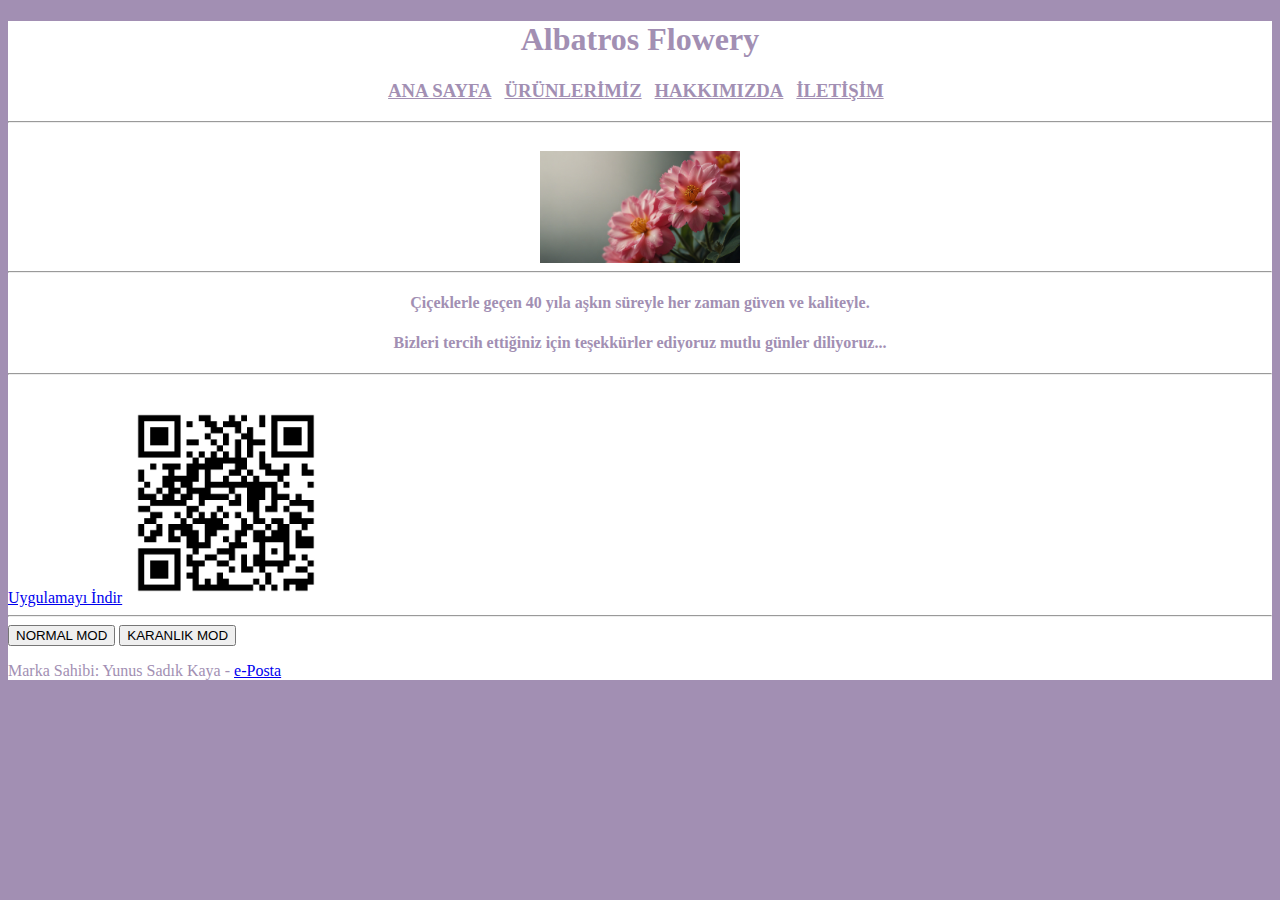
<file: index.html>
<!DOCTYPE html>
<html lang="en">
<head>
 <link rel="stylesheet" href="style.css">
    <meta charset="UTF-8">
    <meta name="viewport" content="width=device-width, initial-scale=1.0">
    <script type="text/javascript" src="site.js"></script>
    <!--site adı-->
    <title>AlbatrosFlowery.com</title>
 <style>
        img {
            margin-top: 20px;
            max-width: 200px;
        }
</style>
</head>
<body style="background-color:rgb(162, 143, 179);">

    <div style="background-color:white;"> 
      <!--başlıkta bulunacak alan-->
  <h1 style="color:rgb(162, 143, 179);">Albatros Flowery </h1>

<!--diğer alanlara gidiş -->
<div>
<nav> 
  <h3 style="color: white;"> 
<a style="color:rgb(162, 143, 179);"A href="index.html">ANA SAYFA</a>||
<a style="color:rgb(162, 143, 179);"A href="Ürünlerimiz.html">ÜRÜNLERİMİZ</a>||
<a style="color:rgb(162, 143, 179);"A href="Hakkımızda.html">HAKKIMIZDA</a>||
<a style="color:rgb(162, 143, 179);"A href="İletişim.html">İLETİŞİM</a>||

  </div>
</nav> 

    <hr>
    <div id="video-container">
    <img src="flower2.jpg" alt="flower2" width="orginal" height="orginal">
  </div>
  

    <hr>

    <h4 style="color:rgb(162, 143, 179);">Çiçeklerle geçen 40 yıla aşkın süreyle her zaman güven ve kaliteyle.</h4>
    <h4 style="color:rgb(162, 143, 179);">Bizleri tercih ettiğiniz için teşekkürler ediyoruz mutlu günler diliyoruz...</h4>
<hr>

<footer>
  <div style="background-color:white"> 
    <a href="https://phawix.github.io/albatrosflowery.com/ÖğrenciHesapMak.exe" download>Uygulamayı İndir</a>
    <img src="qr.jpeg" alt=""> 
      <hr>
   

    <button onclick="normalmod()">NORMAL MOD</button>
    <button onclick="karanlıkmod()">KARANLIK MOD</button>

    <!--ALT BİLGİ--> 
    <footer> 

        <p style="color:rgb(162, 143, 179);"> Marka Sahibi: Yunus Sadık Kaya - <a href="mailto:yskaya66@hotmail.com">e-Posta</a></p> 

</div> 

</footer>

</body>

</html>
</file>
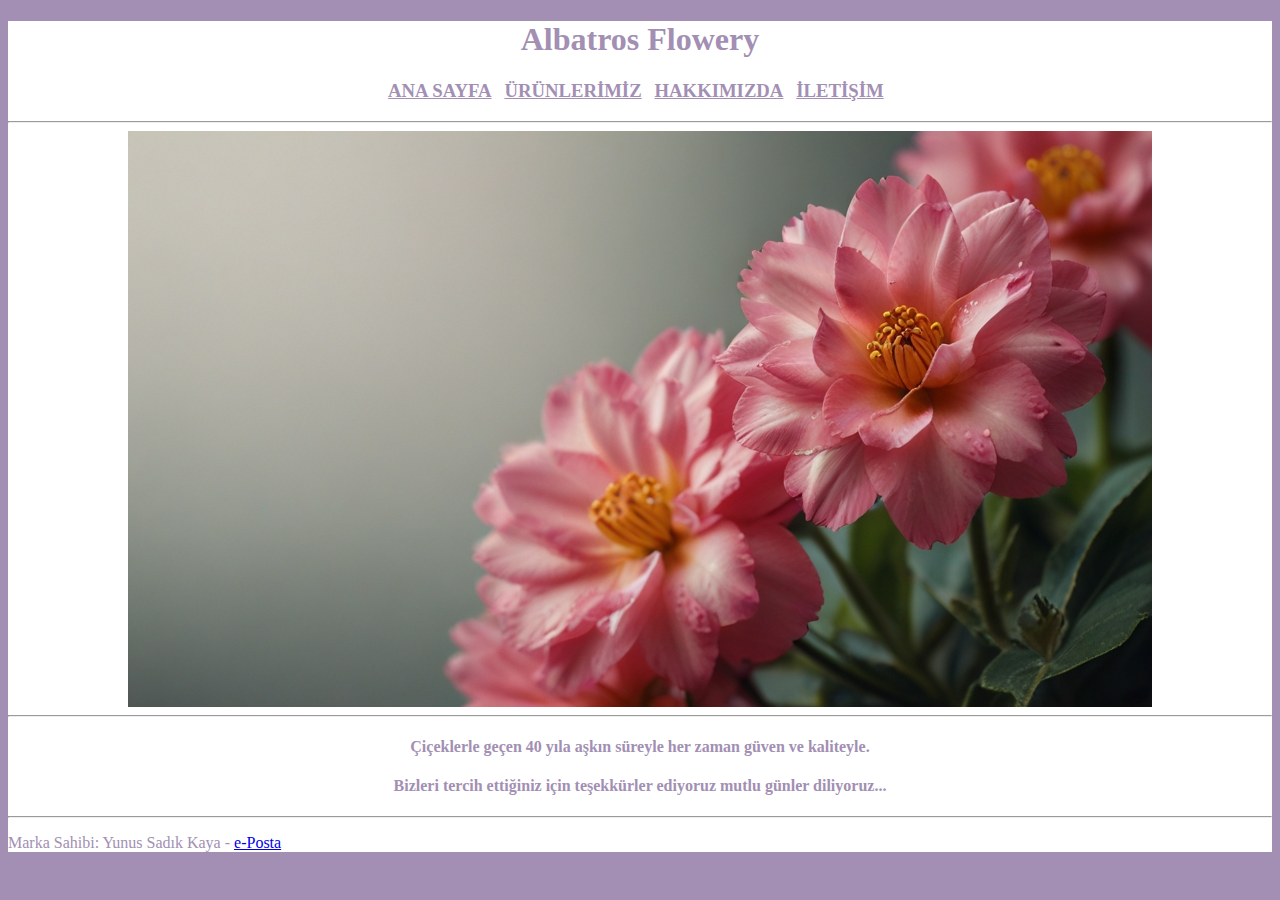
<file: Ana Sayfa.html>
<!DOCTYPE html>
<html lang="en">
<head>
  <link rel="stylesheet" href="style.css">
    <meta charset="UTF-8">
    <meta name="viewport" content="width=device-width, initial-scale=1.0">
    <!--site adı-->
    <title>AlbatrosFlowery.com</title>
</head>
<body style="background-color:rgb(162, 143, 179);">

    <div style="background-color:white;"> 
      <!--başlıkta bulunacak alan-->
  <h1 style="color:rgb(162, 143, 179);">Albatros Flowery </h1>

<!--diğer alanlara gidiş -->
<div>
<nav> 
  <h3 style="color: white;"> 
<a style="color:rgb(162, 143, 179);"A href="Ana Sayfa.html">ANA SAYFA</a>||
<a style="color:rgb(162, 143, 179);"A href="Ürünlerimiz.html">ÜRÜNLERİMİZ</a>||
<a style="color:rgb(162, 143, 179);"A href="Hakkımızda.html">HAKKIMIZDA</a>||
<a style="color:rgb(162, 143, 179);"A href="İletişim.html">İLETİŞİM</a>||
  </div>
</nav> 

    <hr>
    <div id="video-container">
    <img src="flower2.jpg" alt="flower2" width="orginal" height="orginal">
  </div>
  

    <hr>

    <h4 style="color:rgb(162, 143, 179);">Çiçeklerle geçen 40 yıla aşkın süreyle her zaman güven ve kaliteyle.</h4>
    <h4 style="color:rgb(162, 143, 179);">Bizleri tercih ettiğiniz için teşekkürler ediyoruz mutlu günler diliyoruz...</h4>
<hr>

<footer>
  <div style="background-color:white"> 

    <!--ALT BİLGİ--> 

    <footer> 

        <p style="color:rgb(162, 143, 179);"> Marka Sahibi: Yunus Sadık Kaya - <a href="mailto:yskaya66@hotmail.com">e-Posta</a></p> 

</div> 

</footer>

</body>
</html>
</file>
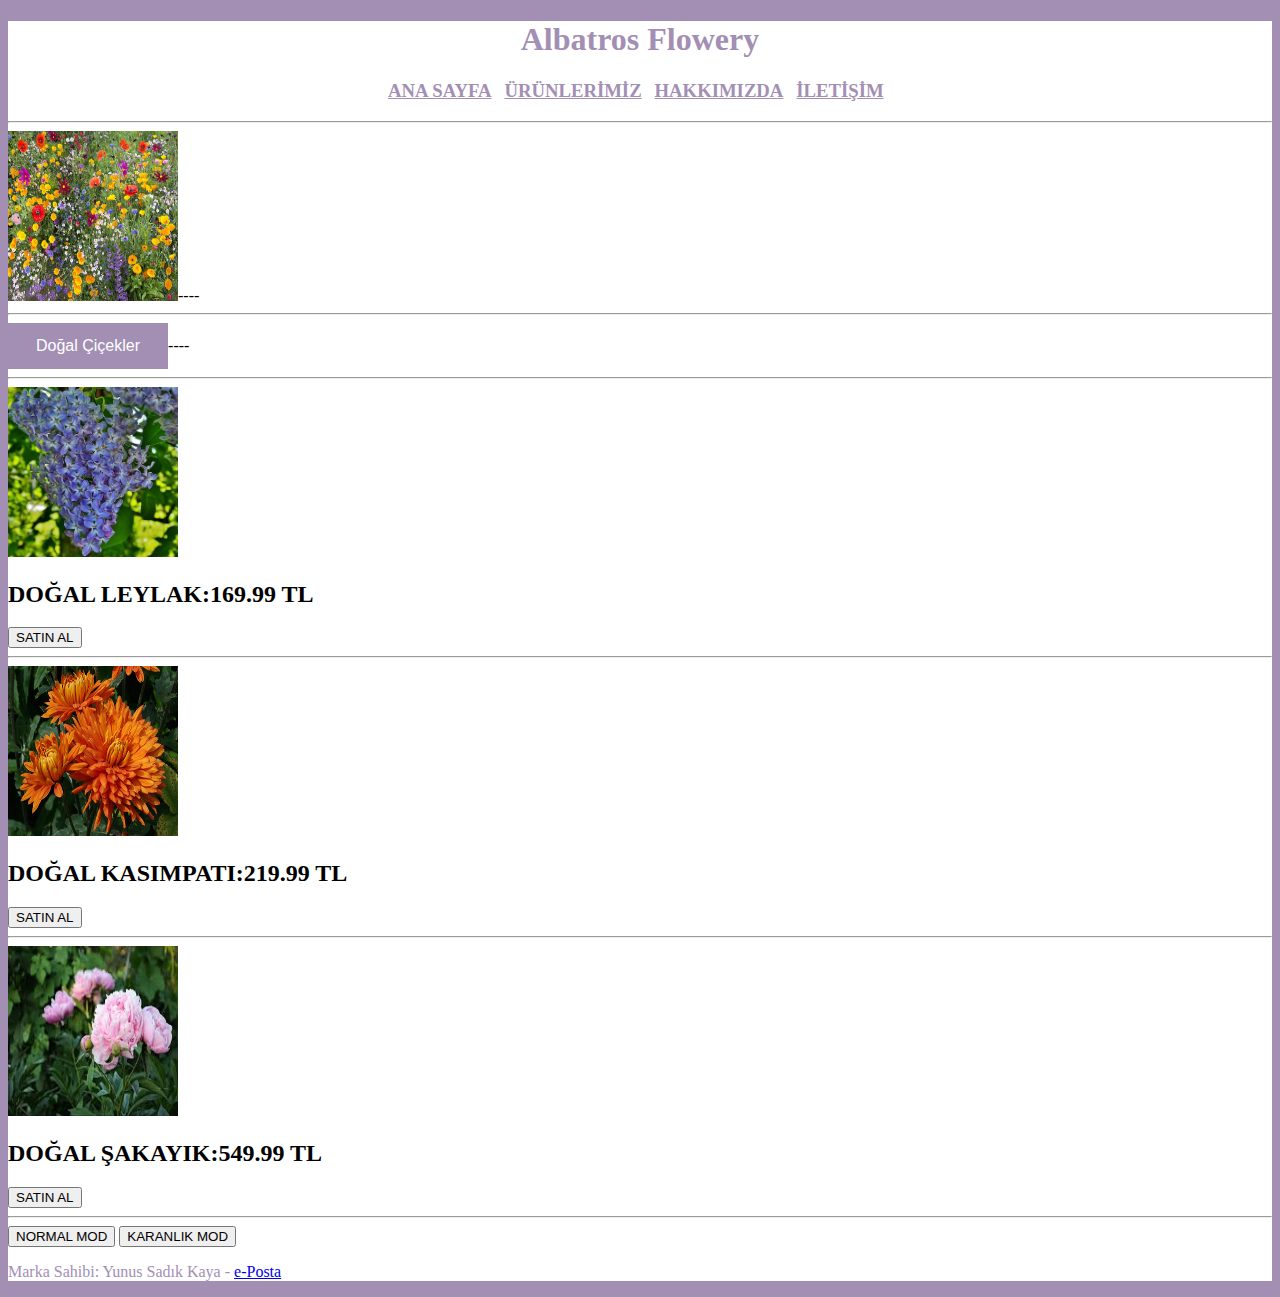
<file: doğal.html>
<!DOCTYPE html>
<html lang="en">
<head>
  <link rel="stylesheet" href="style.css">
    <meta charset="UTF-8">
    <meta name="viewport" content="width=device-width, initial-scale=1.0">
    <script type="text/javascript" src="site.js"></script>
    <!--site adı-->
    <title>AlbatrosFlowery.com</title>
</head>
<body style="background-color:rgb(162, 143, 179);">

    <div style="background-color:white;"> 
      <!--başlıkta bulunacak alan-->
  <h1 style="color:rgb(162, 143, 179);">Albatros Flowery </h1>

<!--diğer alanlara gidiş -->
<div>
  
<nav> 
  <h3 style="color: white;"> 
    <a style="color:rgb(162, 143, 179);"A href="index.html">ANA SAYFA</a>||
    <a style="color:rgb(162, 143, 179);"A href="Ürünlerimiz.html">ÜRÜNLERİMİZ</a>||
    <a style="color:rgb(162, 143, 179);"A href="Hakkımızda.html">HAKKIMIZDA</a>||
    <a style="color:rgb(162, 143, 179);"A href="İletişim.html">İLETİŞİM</a>||
</nav> 
  
</div>

    <hr>
<!--ürünlerin resimleri-->
    <img src="flower3.jpg" alt="flower3" width="170px" height="170px">----

    <!--buton alanı -->
    <style>
        .btn {
          border: none;
          color: white;
          padding: 14px 28px;
          font-size: 16px;
          cursor: pointer;
        }
  
        .default {background-color: rgb(162, 143, 179); color:white;}  
        .default:hover {background: #ddd;}
        </style>
        
          <hr>
        <button onclick="document.location='Ürünlerimiz.html'" ,button class="btn default">Doğal Çiçekler</button>----

        <hr>

    <img src="leylak.jpg" alt="flower3"width="170px" height="170px">
    <h2>DOĞAL LEYLAK:169.99 TL</h2>
    <button onclick="alert('Bu Ürün Maalesef Stokta Yoktur')">SATIN AL</button>
    <hr>
    <img src="kasımpatı.jpg" alt="flower3"width="170px" height="170px">
    <h2>DOĞAL KASIMPATI:219.99 TL</h2>
    <button onclick="alert('Bu Ürün Maalesef Stokta Yoktur')">SATIN AL</button>
    <hr>
    <img src="şakayık.jpg" alt="flower3"width="170px" height="170px">
    <h2>DOĞAL ŞAKAYIK:549.99 TL</h2>
    <button onclick="alert('Bu Ürün Maalesef Stokta Yoktur')">SATIN AL</button>
    <hr>

    <button onclick="normalmod()">NORMAL MOD</button>
    <button onclick="karanlıkmod()">KARANLIK MOD</button>

    <footer>
      <div style="background-color:white"> 
    
        <!--ALT BİLGİ--> 
    
        <footer> 
    
            <p style="color:rgb(162, 143, 179);"> Marka Sahibi: Yunus Sadık Kaya - <a href="mailto:yskaya66@hotmail.com">e-Posta</a></p> 
    
    </div> 
    
    </footer>
    
    </body>
    
    </html>
</file>
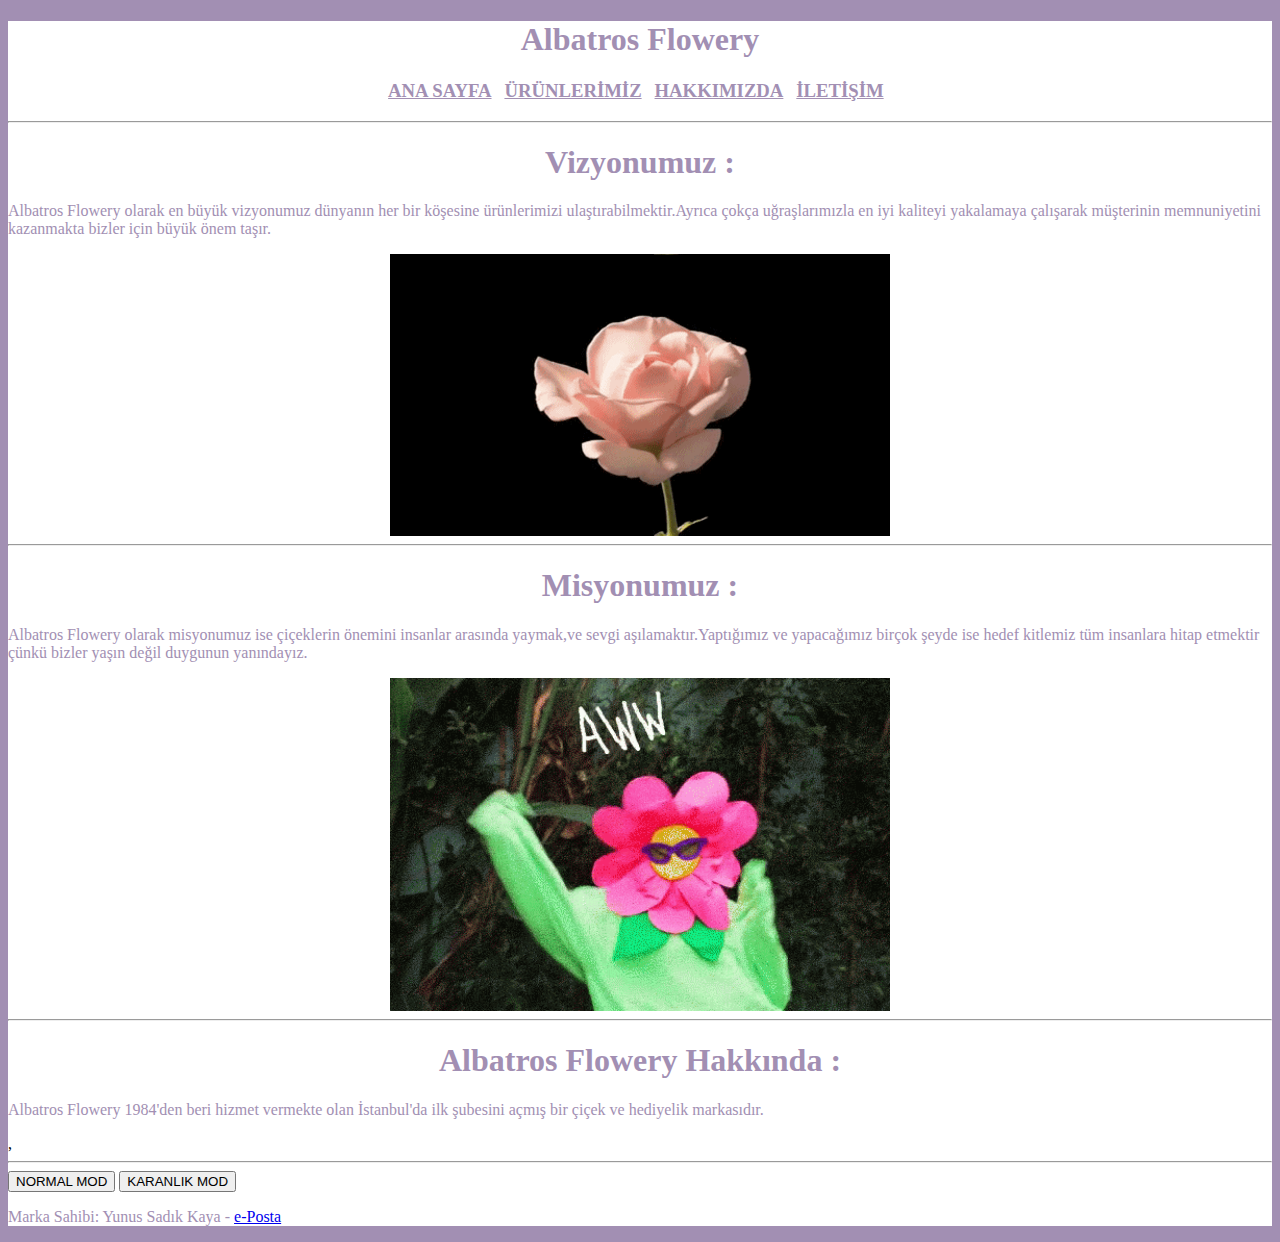
<file: Hakkımızda.html>
<!DOCTYPE html>
<html lang="en">
<head>
  <link rel="stylesheet" href="style.css">
    <meta charset="UTF-8">
    <meta name="viewport" content="width=device-width, initial-scale=1.0">
    <script type="text/javascript" src="site.js"></script>
    <!--site adı-->
    <title>AlbatrosFlowery.com</title>
</head>
<body style="background-color:rgb(162, 143, 179);">

    <div style="background-color:white;"> 
      <!--başlıkta bulunacak alan-->
  <h1 style="color:rgb(162, 143, 179);">Albatros Flowery </h1>

<!--diğer alanlara gidiş -->
<div>
  
<nav> 
  <h3 style="color: white;"> 
    <a style="color:rgb(162, 143, 179);"A href="index.html">ANA SAYFA</a>||
    <a style="color:rgb(162, 143, 179);"A href="Ürünlerimiz.html">ÜRÜNLERİMİZ</a>||
    <a style="color:rgb(162, 143, 179);"A href="Hakkımızda.html">HAKKIMIZDA</a>||
    <a style="color:rgb(162, 143, 179);"A href="İletişim.html">İLETİŞİM</a>||
    
</nav> 
  
</div>
<!--vizyon ve misyon kısmı -->
    <hr>

  <h1 style="color:rgb(162, 143, 179);">Vizyonumuz :</h1>

  <p style="color:rgb(162, 143, 179);">Albatros Flowery olarak en büyük vizyonumuz dünyanın her bir köşesine ürünlerimizi ulaştırabilmektir.Ayrıca çokça uğraşlarımızla 
  en iyi kaliteyi yakalamaya çalışarak müşterinin memnuniyetini kazanmakta bizler için büyük önem taşır.</p>


<div id="video-container">
  <img src="flowergif1.gif" alt="flower gifs" width="500" height="orginal">
</div>
    <hr>

    <h1 style="color:rgb(162, 143, 179);">Misyonumuz :</h1>

    <p style="color:rgb(162, 143, 179);">Albatros Flowery olarak misyonumuz ise çiçeklerin önemini insanlar arasında yaymak,ve sevgi aşılamaktır.Yaptığımız ve yapacağımız
     birçok şeyde ise hedef kitlemiz tüm insanlara hitap etmektir çünkü bizler yaşın değil duygunun yanındayız.</p>
    
    <div id="video-container">
 <img src="flowergif2.gif" alt="flower gifs" width="500" height="orginal">
    </div>
 <hr>

 <h1 style="color:rgb(162, 143, 179);">Albatros Flowery Hakkında :</h1>
 <p style="color:rgb(162, 143, 179);">Albatros Flowery 1984'den beri hizmet vermekte olan İstanbul'da ilk şubesini açmış bir çiçek ve hediyelik markasıdır.</p>,
 <hr>

    <button onclick="normalmod()">NORMAL MOD</button>
    <button onclick="karanlıkmod()">KARANLIK MOD</button>
  
    <footer>
        <div style="background-color:white"> 
      
          <!--ALT BİLGİ--> 
      
          <footer> 
      
              <p style="color:rgb(162, 143, 179);"> Marka Sahibi: Yunus Sadık Kaya - <a href="mailto:yskaya66@hotmail.com">e-Posta</a></p> 
      
      </div> 
      
      </footer>
</file>
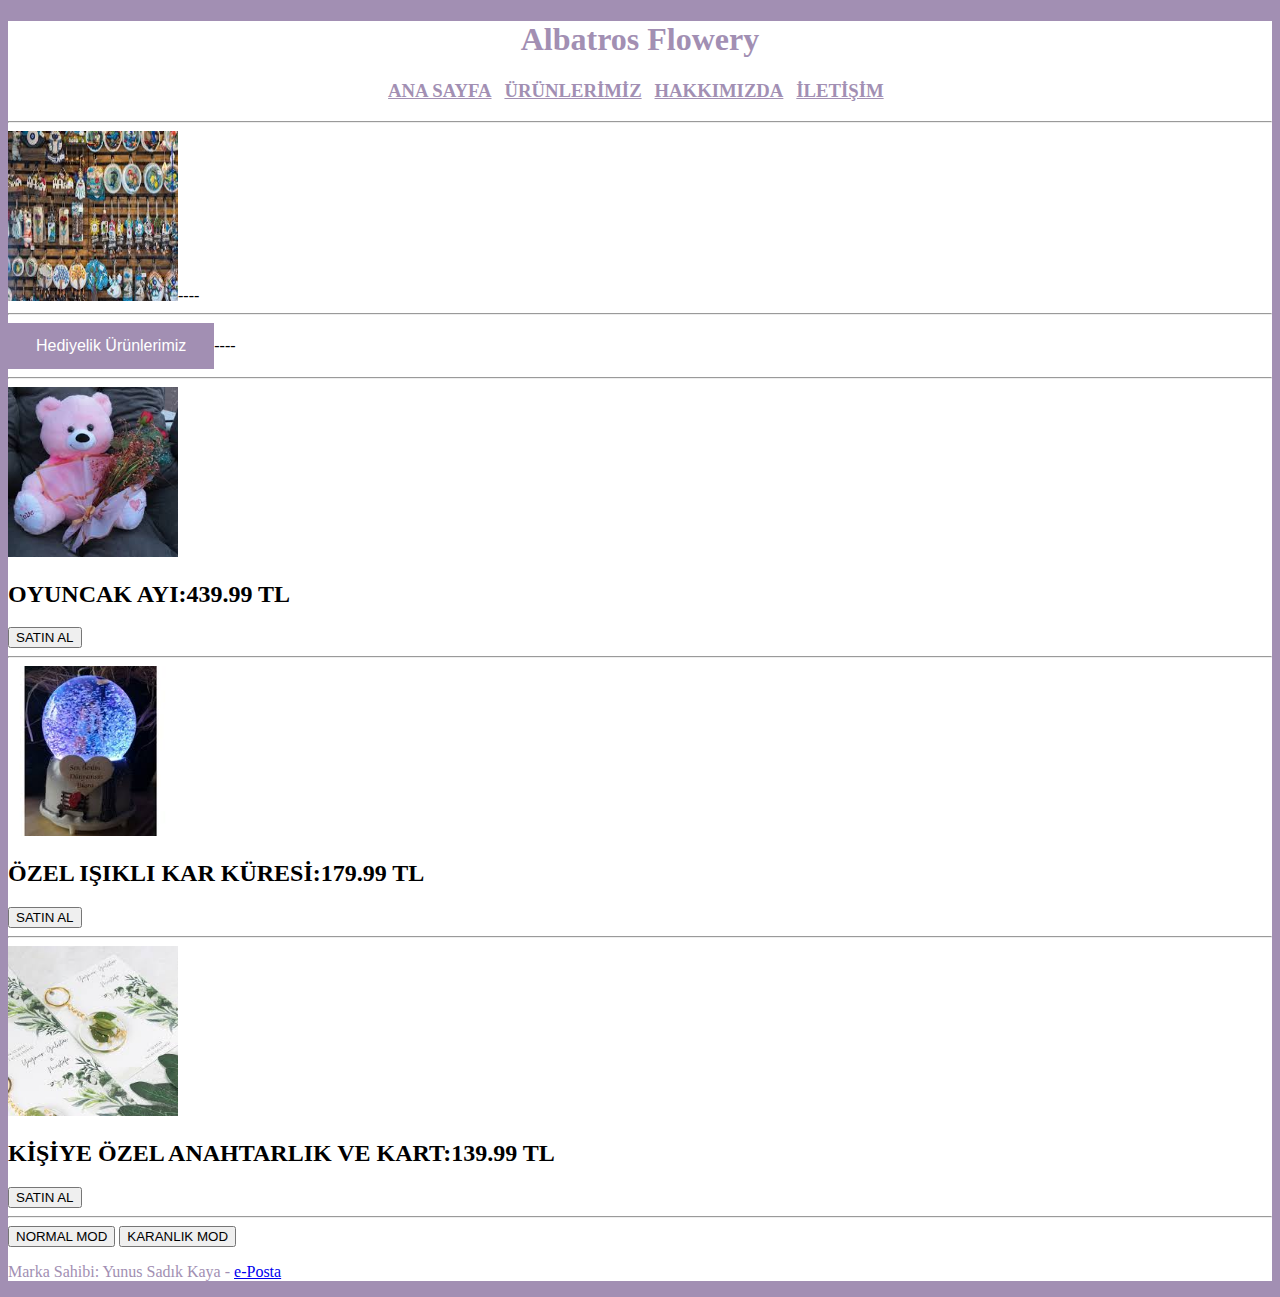
<file: hediyelik.html>
<!DOCTYPE html>
<html lang="en">
<head>
  <link rel="stylesheet" href="style.css">
    <meta charset="UTF-8">
    <meta name="viewport" content="width=device-width, initial-scale=1.0">
    <script type="text/javascript" src="site.js"></script>
    <!--site adı-->
    <title>AlbatrosFlowery.com</title>
</head>
<body style="background-color:rgb(162, 143, 179);">

    <div style="background-color:white;"> 
      <!--başlıkta bulunacak alan-->
  <h1 style="color:rgb(162, 143, 179);">Albatros Flowery </h1>

<!--diğer alanlara gidiş -->
<div>
  
<nav> 
  <h3 style="color: white;"> 
    <a style="color:rgb(162, 143, 179);"A href="index.html">ANA SAYFA</a>||
    <a style="color:rgb(162, 143, 179);"A href="Ürünlerimiz.html">ÜRÜNLERİMİZ</a>||
    <a style="color:rgb(162, 143, 179);"A href="Hakkımızda.html">HAKKIMIZDA</a>||
    <a style="color:rgb(162, 143, 179);"A href="İletişim.html">İLETİŞİM</a>||
</nav> 
  
</div>

    <hr>
<!--ürünlerin resimleri-->
    <img src="hediye1.jpg" alt="flower3" width="170px" height="170px">----

    <!--buton alanı -->
    <style>
        .btn {
          border: none;
          color: white;
          padding: 14px 28px;
          font-size: 16px;
          cursor: pointer;
        }
  
        .default {background-color: rgb(162, 143, 179); color:white;}  
        .default:hover {background: #ddd;}
        </style>
      
          <hr>
        <button onclick="document.location='Ürünlerimiz.html'" ,button class="btn default">Hediyelik Ürünlerimiz</button>----
        <hr>

        <img src="hediyelik1.jpg" alt="flower3"width="170px" height="170px">
    <h2>OYUNCAK AYI:439.99 TL</h2>
    <button onclick="alert('Bu Ürün Maalesef Stokta Yoktur')">SATIN AL</button>
    <hr>
    <img src="hediyelik2.jpg" alt="flower3"width="170px" height="170px">
    <h2>ÖZEL IŞIKLI KAR KÜRESİ:179.99 TL</h2>
    <button onclick="alert('Bu Ürün Maalesef Stokta Yoktur')">SATIN AL</button>
    <hr>
    <img src="hediyelik3.jpg" alt="flower3"width="170px" height="170px">
    <h2>KİŞİYE ÖZEL ANAHTARLIK VE KART:139.99 TL</h2>
    <button onclick="alert('Bu Ürün Maalesef Stokta Yoktur')">SATIN AL</button>
    <hr>
    
    <button onclick="normalmod()">NORMAL MOD</button>
    <button onclick="karanlıkmod()">KARANLIK MOD</button>

        <footer>
          <div style="background-color:white"> 
        
            <!--ALT BİLGİ--> 
        
            <footer> 
        
                <p style="color:rgb(162, 143, 179);"> Marka Sahibi: Yunus Sadık Kaya - <a href="mailto:yskaya66@hotmail.com">e-Posta</a></p> 
        
        </div> 
        
        </footer>
        
        </body>
        
        </html>
</file>
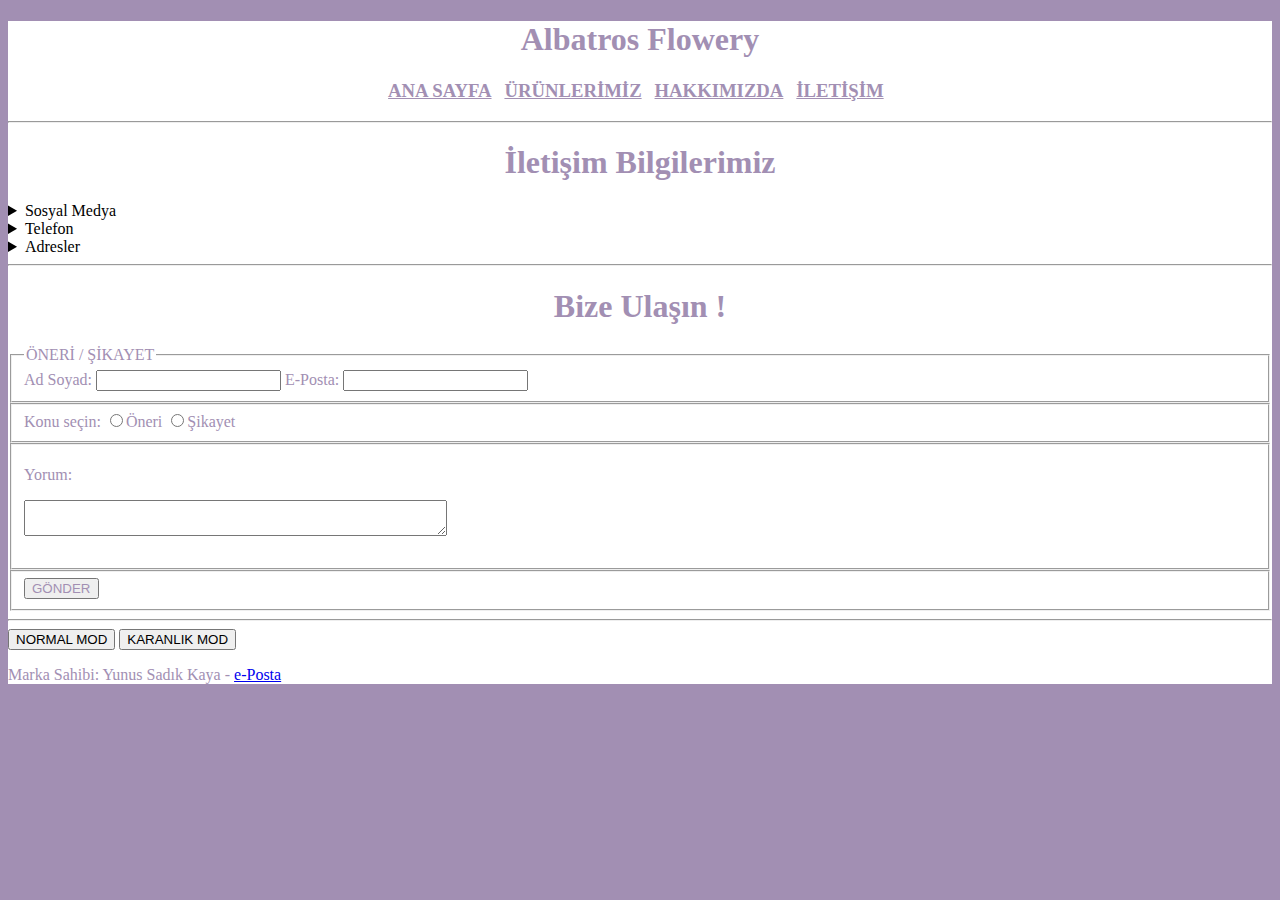
<file: İletişim.html>
<!DOCTYPE html>
<html lang="en">
<head>
  <link rel="stylesheet" href="style.css">
    <meta charset="UTF-8">
    <meta name="viewport" content="width=device-width, initial-scale=1.0">
    <script type="text/javascript" src="site.js"></script>
    <!--site adı-->
    <title>AlbatrosFlowery.com</title>
</head>
<body style="background-color:rgb(162, 143, 179);">

    <div style="background-color:white;"> 
      <!--başlıkta bulunacak alan-->
  <h1 style="color:rgb(162, 143, 179);">Albatros Flowery </h1>

<!--diğer alanlara gidiş -->
<div>
  
<nav> 
  <h3 style="color: white;"> 
    <a style="color:rgb(162, 143, 179);"A href="index.html">ANA SAYFA</a>||
    <a style="color:rgb(162, 143, 179);"A href="Ürünlerimiz.html">ÜRÜNLERİMİZ</a>||
    <a style="color:rgb(162, 143, 179);"A href="Hakkımızda.html">HAKKIMIZDA</a>||
    <a style="color:rgb(162, 143, 179);"A href="İletişim.html">İLETİŞİM</a>||
    
</nav> 
  
</div>

    <hr>
<!--iletişim alanı -->
    <h1 style="color:rgb(162, 143, 179)">İletişim Bilgilerimiz</h1>

<details>
  <summary>Sosyal Medya</summary>
  <p>İnstagram = AlbatrosFlowery</p>
  <p>Twitter = albatflowers</p>
  <p>Youtube = Albatros Flowery</p>
  <p>Reddit = AlbatyFlowery</p>
</details>

<details>
  <summary>Telefon</summary>
  <p>+0532 593 02 05</p>
  <p>+0212 432 66 04</p>
</details>

<details>
  <summary>Adresler</summary>
  <p>İstanbul / Şişli / Osmanbey / Halaskargazi Cad. / Cumhuriyet Sokak 113/A</p>
  <p>Ankara / Kızılay, Cumhuriyet, İnkılap Sk. No:5/18, 06430 Çankaya</p>
  <p>İzmir / Bostanlı, Hüseyin Yurttaş Sk. No:44/3, 35590 Karşıyaka/İzmir</p>
</details>

<hr>
<!--bize ulaşın forum alanı -->
<h1 style="color:rgb(162, 143, 179)">Bize Ulaşın !</h1>

<form style="color:rgb(162, 143, 179);"> 
  <fieldset> 
    <legend style="color:rgb(162, 143, 179);">ÖNERİ / ŞİKAYET</legend> 
    <label style="color:rgb(162, 143, 179)">Ad Soyad:</label> 
    <input type="text" tabindex="1" /> 
    <label style="color: rgb(162, 143, 179)">E-Posta:</label> 
    <input type="text" tabindex="1" /> 

  </fieldset> 
  <fieldset>
    <label style="color:rgb(162, 143, 179)"> Konu seçin:</label> 
    <input type="radio" name="konu">Öneri <input type="radio" name="konu">Şikayet 
  </fieldset> 
  <fieldset> 
    <p><label style="color:rgb(162, 143, 179);">Yorum:</label></p> 
    <textarea rows="2" cols="50" tabindex="2"></textarea> <br /><br /> 

  </fieldset>
  <fieldset> 
    <input style="color:rgb(162, 143, 179);" type="submit" value="GÖNDER" /> 
  </fieldset> 
</form> 
<hr>
    <button onclick="normalmod()">NORMAL MOD</button>
    <button onclick="karanlıkmod()">KARANLIK MOD</button>

    <footer>
        <div style="background-color:white"> 
          <!--ALT BİLGİ--> 
          <footer> 
              <p style="color:rgb(162, 143, 179);"> Marka Sahibi: Yunus Sadık Kaya - <a href="mailto:yskaya66@hotmail.com">e-Posta</a></p> 
      </div> 
      </footer>
</file>
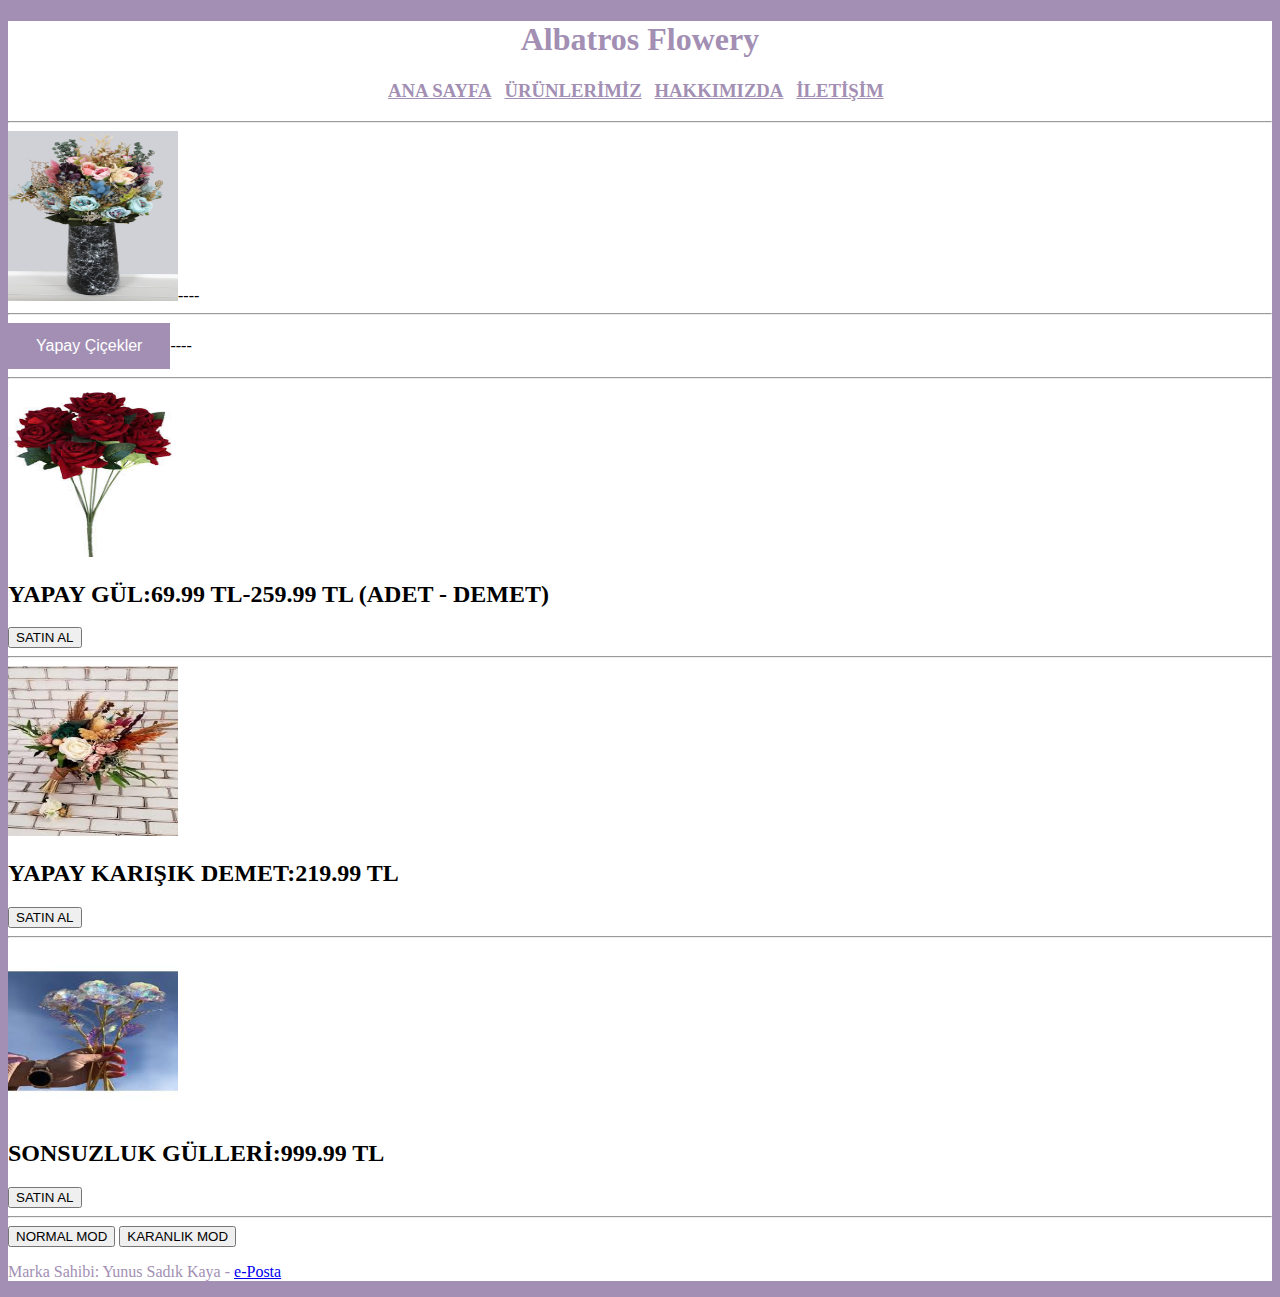
<file: yapay.html>
<!DOCTYPE html>
<html lang="en">
<head>
  <link rel="stylesheet" href="style.css">
    <meta charset="UTF-8">
    <meta name="viewport" content="width=device-width, initial-scale=1.0">
    <script type="text/javascript" src="site.js"></script>
    <!--site adı-->
    <title>AlbatrosFlowery.com</title>
</head>
<body style="background-color:rgb(162, 143, 179);">

    <div style="background-color:white;"> 
      <!--başlıkta bulunacak alan-->
  <h1 style="color:rgb(162, 143, 179);">Albatros Flowery </h1>

<!--diğer alanlara gidiş -->
<div>
  
<nav> 
  <h3 style="color: white;"> 
    <a style="color:rgb(162, 143, 179);"A href="index.html">ANA SAYFA</a>||
    <a style="color:rgb(162, 143, 179);"A href="Ürünlerimiz.html">ÜRÜNLERİMİZ</a>||
    <a style="color:rgb(162, 143, 179);"A href="Hakkımızda.html">HAKKIMIZDA</a>||
    <a style="color:rgb(162, 143, 179);"A href="İletişim.html">İLETİŞİM</a>||
</nav> 
  
</div>

    <hr>
<!--ürünlerin resimleri-->
    <img src="flower4.jpg" alt="flower3" width="170px" height="170px">----

    <!--buton alanı -->
    <style>
        .btn {
          border: none;
          color: white;
          padding: 14px 28px;
          font-size: 16px;
          cursor: pointer;
        }
  
        .default {background-color: rgb(162, 143, 179); color:white;}  
        .default:hover {background: #ddd;}
        </style>
        
          <hr>
        <button onclick="document.location='Ürünlerimiz.html'" ,button class="btn default">Yapay Çiçekler</button>----

        <hr>

        <img src="yapay1.jpg" alt="flower3"width="170px" height="170px">
    <h2>YAPAY GÜL:69.99 TL-259.99 TL (ADET - DEMET)</h2>
    <button onclick="alert('Bu Ürün Maalesef Stokta Yoktur')">SATIN AL</button>
    <hr>
    <img src="yapay2.jpg" alt="flower3"width="170px" height="170px">
    <h2>YAPAY KARIŞIK DEMET:219.99 TL</h2>
    <button onclick="alert('Bu Ürün Maalesef Stokta Yoktur')">SATIN AL</button>
    <hr>
    <img src="yapay3.jpg" alt="flower3"width="170px" height="170px">
    <h2>SONSUZLUK GÜLLERİ:999.99 TL</h2>
    <button onclick="alert('Bu Ürün Maalesef Stokta Yoktur')">SATIN AL</button>
    <hr>
    <button onclick="normalmod()">NORMAL MOD</button>
    <button onclick="karanlıkmod()">KARANLIK MOD</button>

        <footer>
            <div style="background-color:white"> 
          
              <!--ALT BİLGİ--> 
          
              <footer> 
          
                  <p style="color:rgb(162, 143, 179);"> Marka Sahibi: Yunus Sadık Kaya - <a href="mailto:yskaya66@hotmail.com">e-Posta</a></p> 
          
          </div> 
          
          </footer>
          
          </body>
          
          </html>
</file>
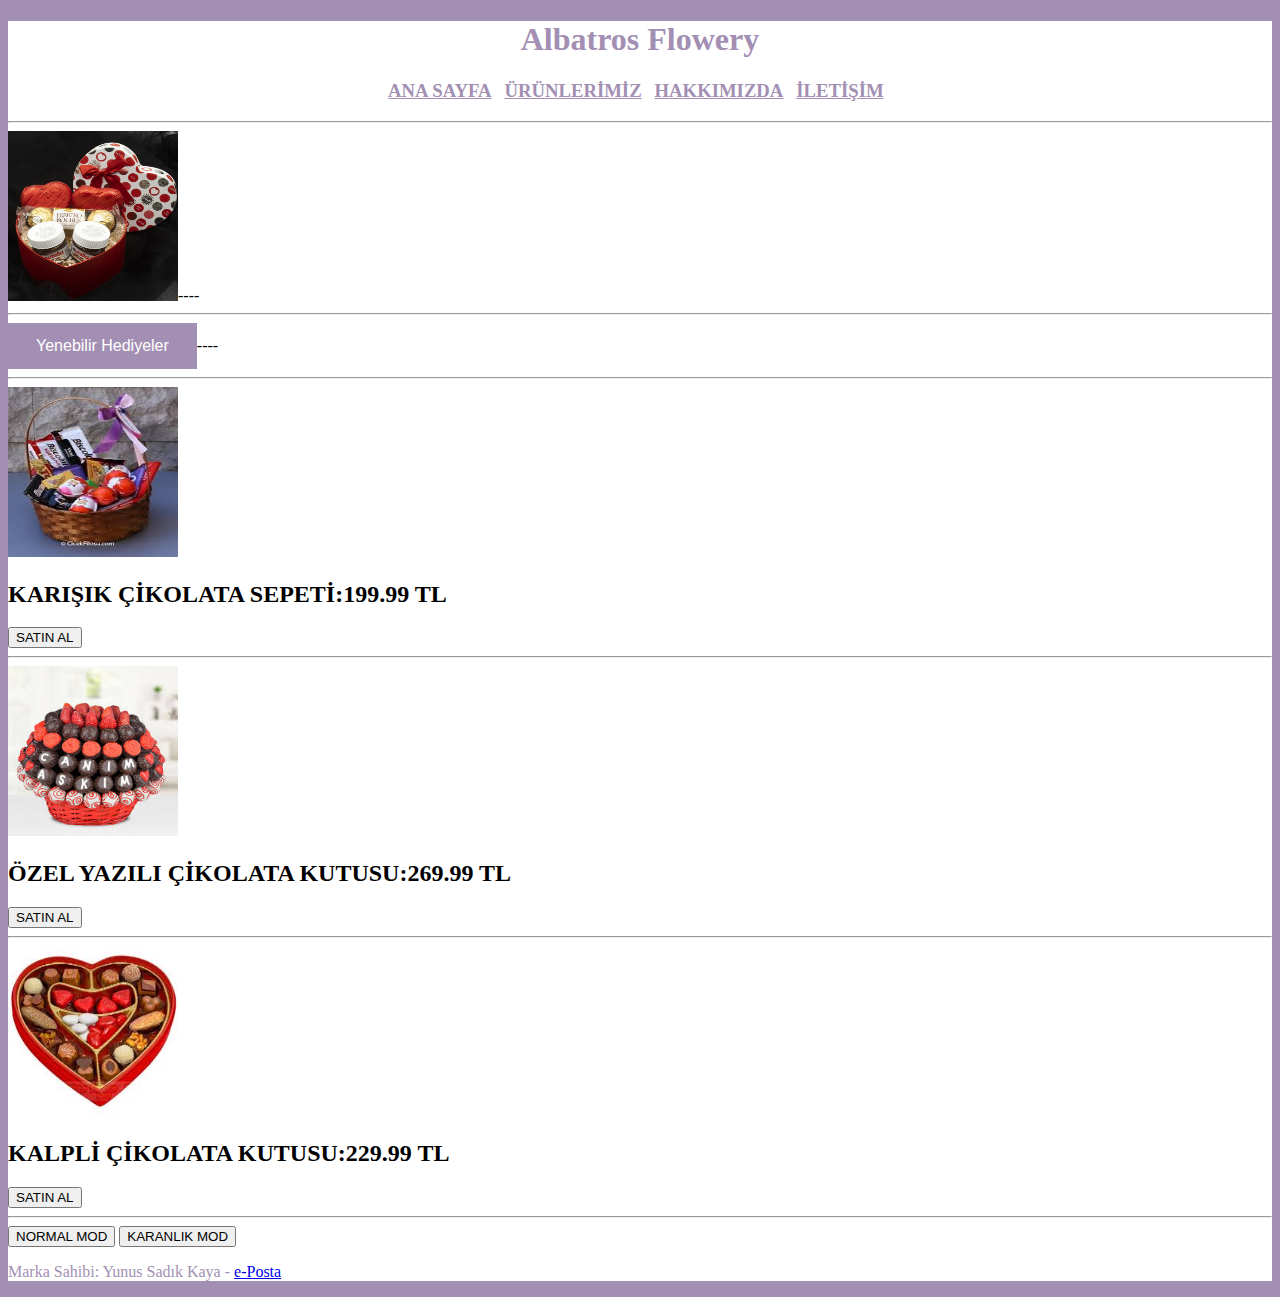
<file: yenebilir.html>
<!DOCTYPE html>
<html lang="en">
<head>
  <link rel="stylesheet" href="style.css">
    <meta charset="UTF-8">
    <meta name="viewport" content="width=device-width, initial-scale=1.0">
    <script type="text/javascript" src="site.js"></script>
    <!--site adı-->
    <title>AlbatrosFlowery.com</title>
</head>
<body style="background-color:rgb(162, 143, 179);">

    <div style="background-color:white;"> 
      <!--başlıkta bulunacak alan-->
  <h1 style="color:rgb(162, 143, 179);">Albatros Flowery </h1>

<!--diğer alanlara gidiş -->
<div>
  
<nav> 
  <h3 style="color: white;"> 
    <a style="color:rgb(162, 143, 179);"A href="index.html">ANA SAYFA</a>||
    <a style="color:rgb(162, 143, 179);"A href="Ürünlerimiz.html">ÜRÜNLERİMİZ</a>||
    <a style="color:rgb(162, 143, 179);"A href="Hakkımızda.html">HAKKIMIZDA</a>||
    <a style="color:rgb(162, 143, 179);"A href="İletişim.html">İLETİŞİM</a>||
</nav> 
  
</div>

    <hr>
<!--ürünlerin resimleri-->
    <img src="hediye2.jpg" alt="flower3" width="170px" height="170px">----

    <!--buton alanı -->
    <style>
        .btn {
          border: none;
          color: white;
          padding: 14px 28px;
          font-size: 16px;
          cursor: pointer;
        }
  
        .default {background-color: rgb(162, 143, 179); color:white;}  
        .default:hover {background: #ddd;}
        </style>
        
          <hr>
        <button onclick="document.location='Ürünlerimiz.html'" ,button class="btn default">Yenebilir Hediyeler</button>----

        <hr>
        <img src="yenebilir1.jpg" alt="flower3"width="170px" height="170px">
        <h2>KARIŞIK ÇİKOLATA SEPETİ:199.99 TL</h2>
        <button onclick="alert('Bu Ürün Maalesef Stokta Yoktur')">SATIN AL</button>
        <hr>
        <img src="yenebilir2.jpg" alt="flower3"width="170px" height="170px">
        <h2>ÖZEL YAZILI ÇİKOLATA KUTUSU:269.99 TL</h2>
        <button onclick="alert('Bu Ürün Maalesef Stokta Yoktur')">SATIN AL</button>
        <hr>
        <img src="yenebilir3.jpg" alt="flower3"width="170px" height="170px">
        <h2>KALPLİ ÇİKOLATA KUTUSU:229.99 TL</h2>
        <button onclick="alert('Bu Ürün Maalesef Stokta Yoktur')">SATIN AL</button>
        <hr>
        
        <button onclick="normalmod()">NORMAL MOD</button>
        <button onclick="karanlıkmod()">KARANLIK MOD</button>

        <footer>
            <div style="background-color:white"> 
          
              <!--ALT BİLGİ--> 
          
              <footer> 
          
                  <p style="color:rgb(162, 143, 179);"> Marka Sahibi: Yunus Sadık Kaya - <a href="mailto:yskaya66@hotmail.com">e-Posta</a></p> 
          
          </div> 
          
          </footer>
          
          </body>
          
          </html>
</file>
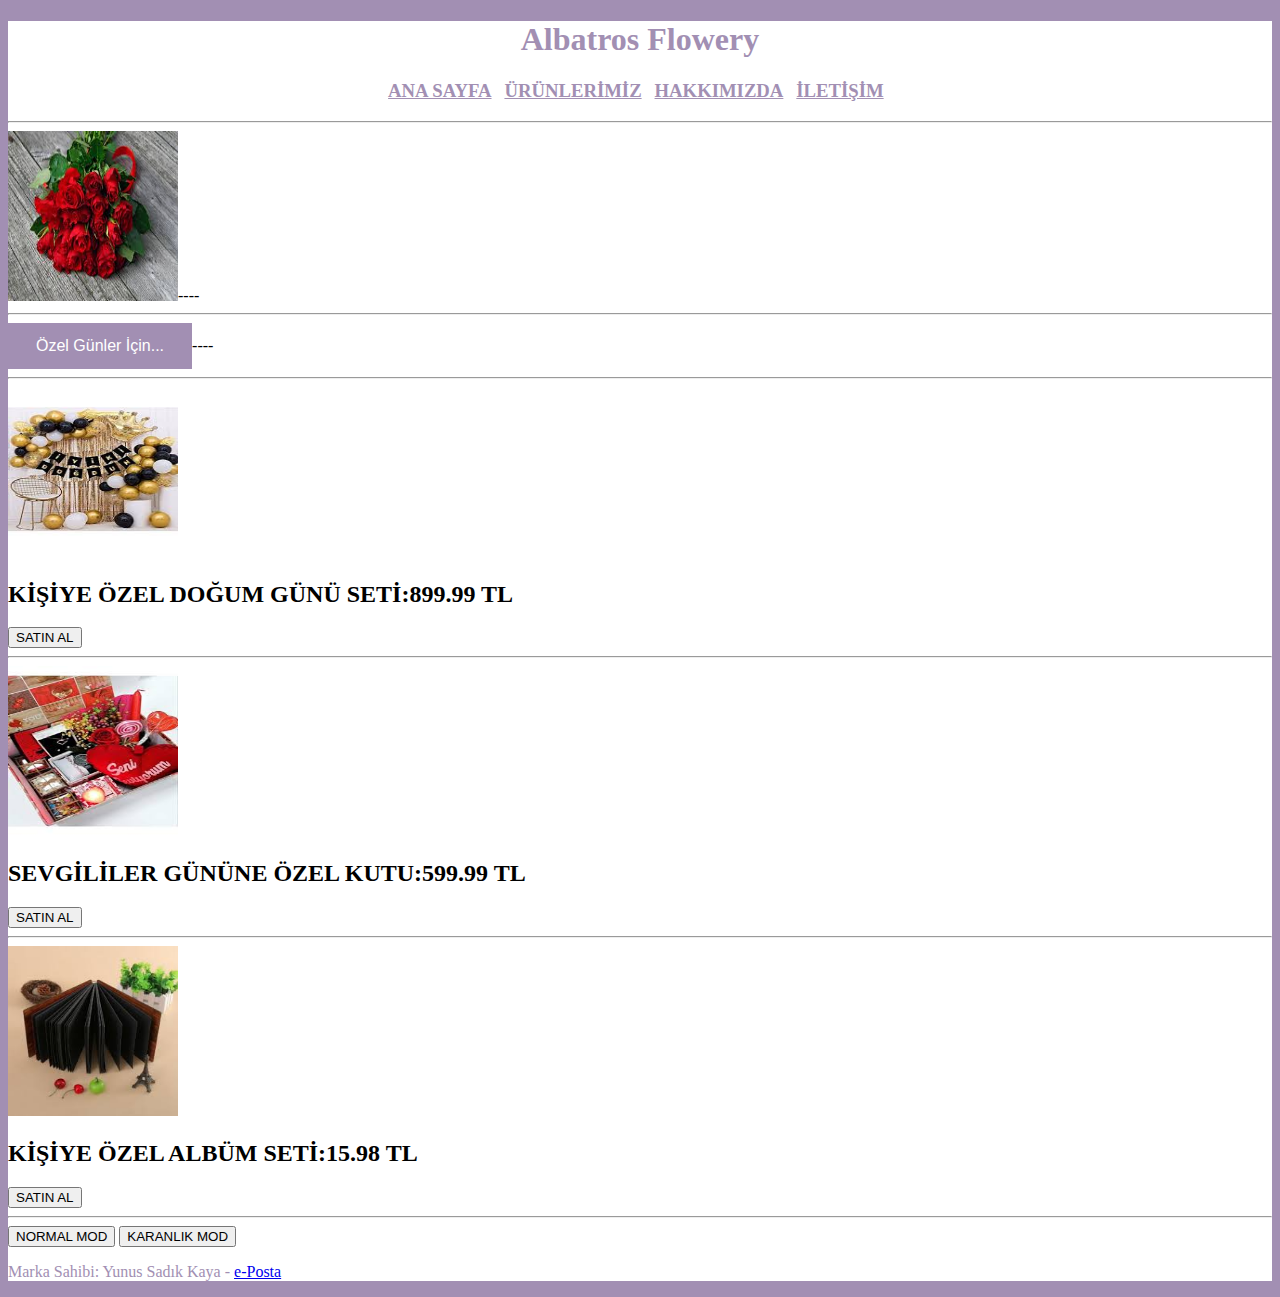
<file: özel.html>
<!DOCTYPE html>
<html lang="en">
<head>
  <link rel="stylesheet" href="style.css">
    <meta charset="UTF-8">
    <meta name="viewport" content="width=device-width, initial-scale=1.0">
    <script type="text/javascript" src="site.js"></script>
    <!--site adı-->
    <title>AlbatrosFlowery.com</title>
</head>
<body style="background-color:rgb(162, 143, 179);">

    <div style="background-color:white;"> 
      <!--başlıkta bulunacak alan-->
  <h1 style="color:rgb(162, 143, 179);">Albatros Flowery </h1>

<!--diğer alanlara gidiş -->
<div>
  
<nav> 
  <h3 style="color: white;"> 
    <a style="color:rgb(162, 143, 179);"A href="index.html">ANA SAYFA</a>||
    <a style="color:rgb(162, 143, 179);"A href="Ürünlerimiz.html">ÜRÜNLERİMİZ</a>||
    <a style="color:rgb(162, 143, 179);"A href="Hakkımızda.html">HAKKIMIZDA</a>||
    <a style="color:rgb(162, 143, 179);"A href="İletişim.html">İLETİŞİM</a>||
</nav> 
  
</div>

    <hr>
<!--ürünlerin resimleri-->
    <img src="flower5.jpg" alt="flower3" width="170px" height="170px">----

    <!--buton alanı -->
    <style>
        .btn {
          border: none;
          color: white;
          padding: 14px 28px;
          font-size: 16px;
          cursor: pointer;
        }
  
        .default {background-color: rgb(162, 143, 179); color:white;}  
        .default:hover {background: #ddd;}
        </style>
        
          <hr>
        <button onclick="document.location='Ürünlerimiz.html'" ,button class="btn default">Özel Günler İçin...</button>----

        <hr>

        <img src="özel1.jpg" alt="flower3"width="170px" height="170px">
    <h2>KİŞİYE ÖZEL DOĞUM GÜNÜ SETİ:899.99 TL</h2>
    <button onclick="alert('Bu Ürün Maalesef Stokta Yoktur')">SATIN AL</button>
    <hr>
    <img src="özel2.jpg" alt="flower3"width="170px" height="170px">
    <h2>SEVGİLİLER GÜNÜNE ÖZEL KUTU:599.99 TL</h2>
    <button onclick="alert('Bu Ürün Maalesef Stokta Yoktur')">SATIN AL</button>
    <hr>
    <img src="özel3.jpg" alt="flower3"width="170px" height="170px">
    <h2>KİŞİYE ÖZEL ALBÜM SETİ:15.98 TL</h2>
    <button onclick="alert('Bu Ürün Maalesef Stokta Yoktur')">SATIN AL</button>
    <hr>

    <button onclick="normalmod()">NORMAL MOD</button>
    <button onclick="karanlıkmod()">KARANLIK MOD</button>

        <footer>
            <div style="background-color:white"> 
          
              <!--ALT BİLGİ--> 
          
              <footer> 
          
                  <p style="color:rgb(162, 143, 179);"> Marka Sahibi: Yunus Sadık Kaya - <a href="mailto:yskaya66@hotmail.com">e-Posta</a></p> 
          
          </div> 
          
          </footer>
          
          </body>
          
          </html>
</file>
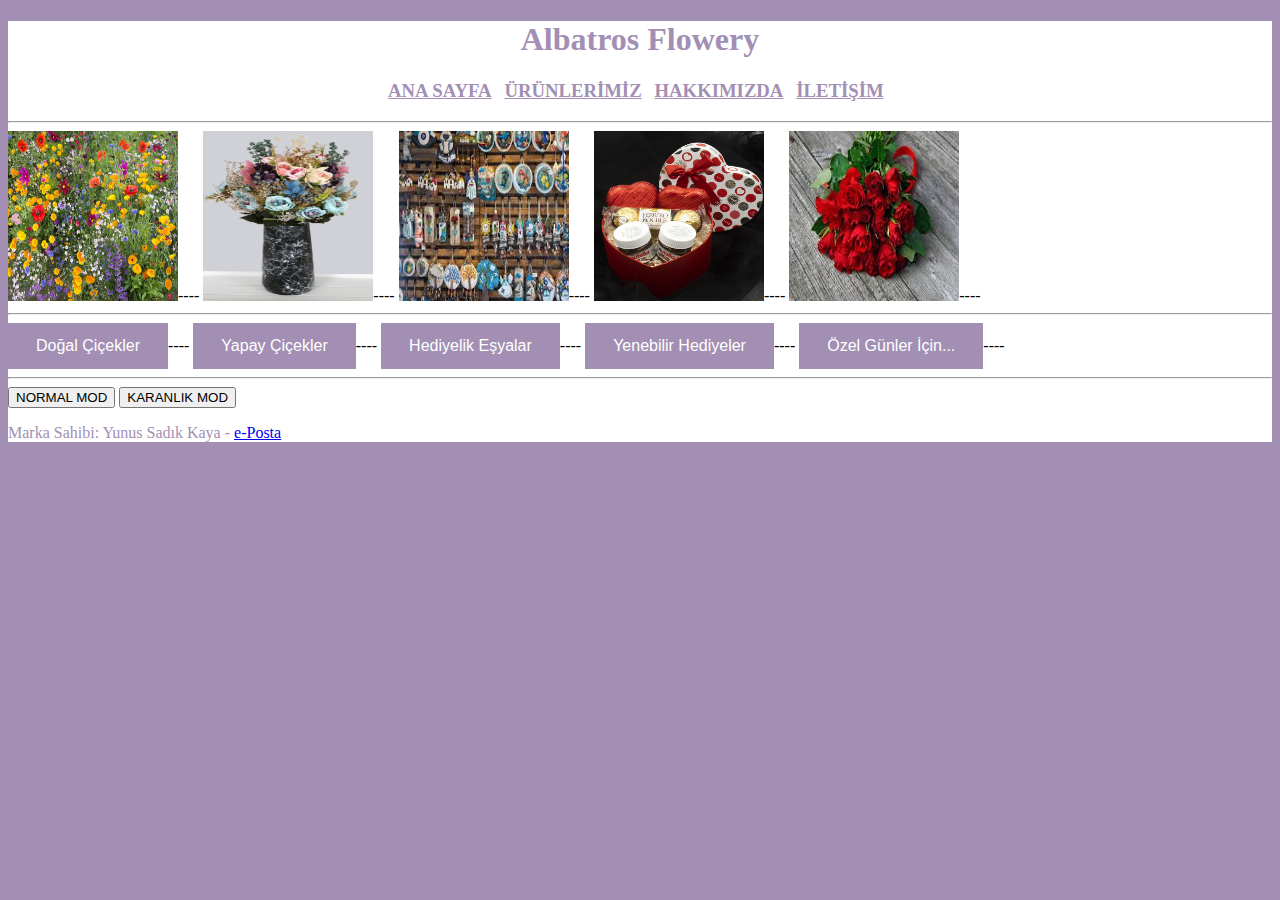
<file: Ürünlerimiz.html>
<!DOCTYPE html>
<html lang="en">
<head>
  <link rel="stylesheet" href="style.css">
    <meta charset="UTF-8">
    <meta name="viewport" content="width=device-width, initial-scale=1.0">
    <script type="text/javascript" src="site.js"></script>
    <!--site adı-->
    <title>AlbatrosFlowery.com</title>
</head>
<body style="background-color:rgb(162, 143, 179);">

    <div style="background-color:white;"> 
      <!--başlıkta bulunacak alan-->
  <h1 style="color:rgb(162, 143, 179);">Albatros Flowery </h1>

<!--diğer alanlara gidiş -->
<div>
  
<nav> 
  <h3 style="color: white;"> 
    <a style="color:rgb(162, 143, 179);"A href="index.html">ANA SAYFA</a>||
    <a style="color:rgb(162, 143, 179);"A href="Ürünlerimiz.html">ÜRÜNLERİMİZ</a>||
    <a style="color:rgb(162, 143, 179);"A href="Hakkımızda.html">HAKKIMIZDA</a>||
    <a style="color:rgb(162, 143, 179);"A href="İletişim.html">İLETİŞİM</a>||
</nav> 
  
</div>

    <hr>
<!--ürünlerin resimleri-->
    <img src="flower3.jpg" alt="flower3" width="170px" height="170px">----
    <img src="flower4.jpg" alt="flower3" width="170px" height="170px">----
    <img src="hediye1.jpg" alt="flower3" width="170px" height="170px">----
    <img src="hediye2.jpg" alt="flower3" width="170px" height="170px">----
    <img src="flower5.jpg" alt="flower3" width="170px" height="170px">----
    
<!--buton alanı -->
    <style>
      .btn {
        border: none;
        color: white;
        padding: 14px 28px;
        font-size: 16px;
        cursor: pointer;
      }

      .default {background-color: rgb(162, 143, 179); color:white;}  
      .default:hover {background: #ddd;}
      </style>
      
        <hr>
      <button onclick="document.location='doğal.html'",button class="btn default">Doğal Çiçekler</button>----
      <button onclick="document.location='yapay.html'",button class="btn default">Yapay Çiçekler</button>----
      <button onclick="document.location='hediyelik.html'",button class="btn default">Hediyelik Eşyalar</button>----
      <button onclick="document.location='yenebilir.html'",button class="btn default">Yenebilir Hediyeler</button>----
      <button onclick="document.location='özel.html'",button class="btn default">Özel Günler İçin...</button>----
    <hr>
      <button onclick="normalmod()">NORMAL MOD</button>
      <button onclick="karanlıkmod()">KARANLIK MOD</button>

    <footer>
        <div style="background-color:white"> 
      
          <!--ALT BİLGİ--> 
          <footer> 
      
              <p style="color:rgb(162, 143, 179);"> Marka Sahibi: Yunus Sadık Kaya - <a href="mailto:yskaya66@hotmail.com">e-Posta</a></p> 
      
      </div> 
      
      </footer>
</file>
<file: style.css>
h1 {
    text-align: center;
}

h3 {
    text-align: center;
}

#video-container {
    position: relative;
    display: flex;
    flex-direction: column;
    align-items: center;
}

h4 {
    text-align: center;
}


a:active{font-size:  20px;}
a:hover{background-color: rgb(129, 78, 173); cursor: hand;}
</file>
